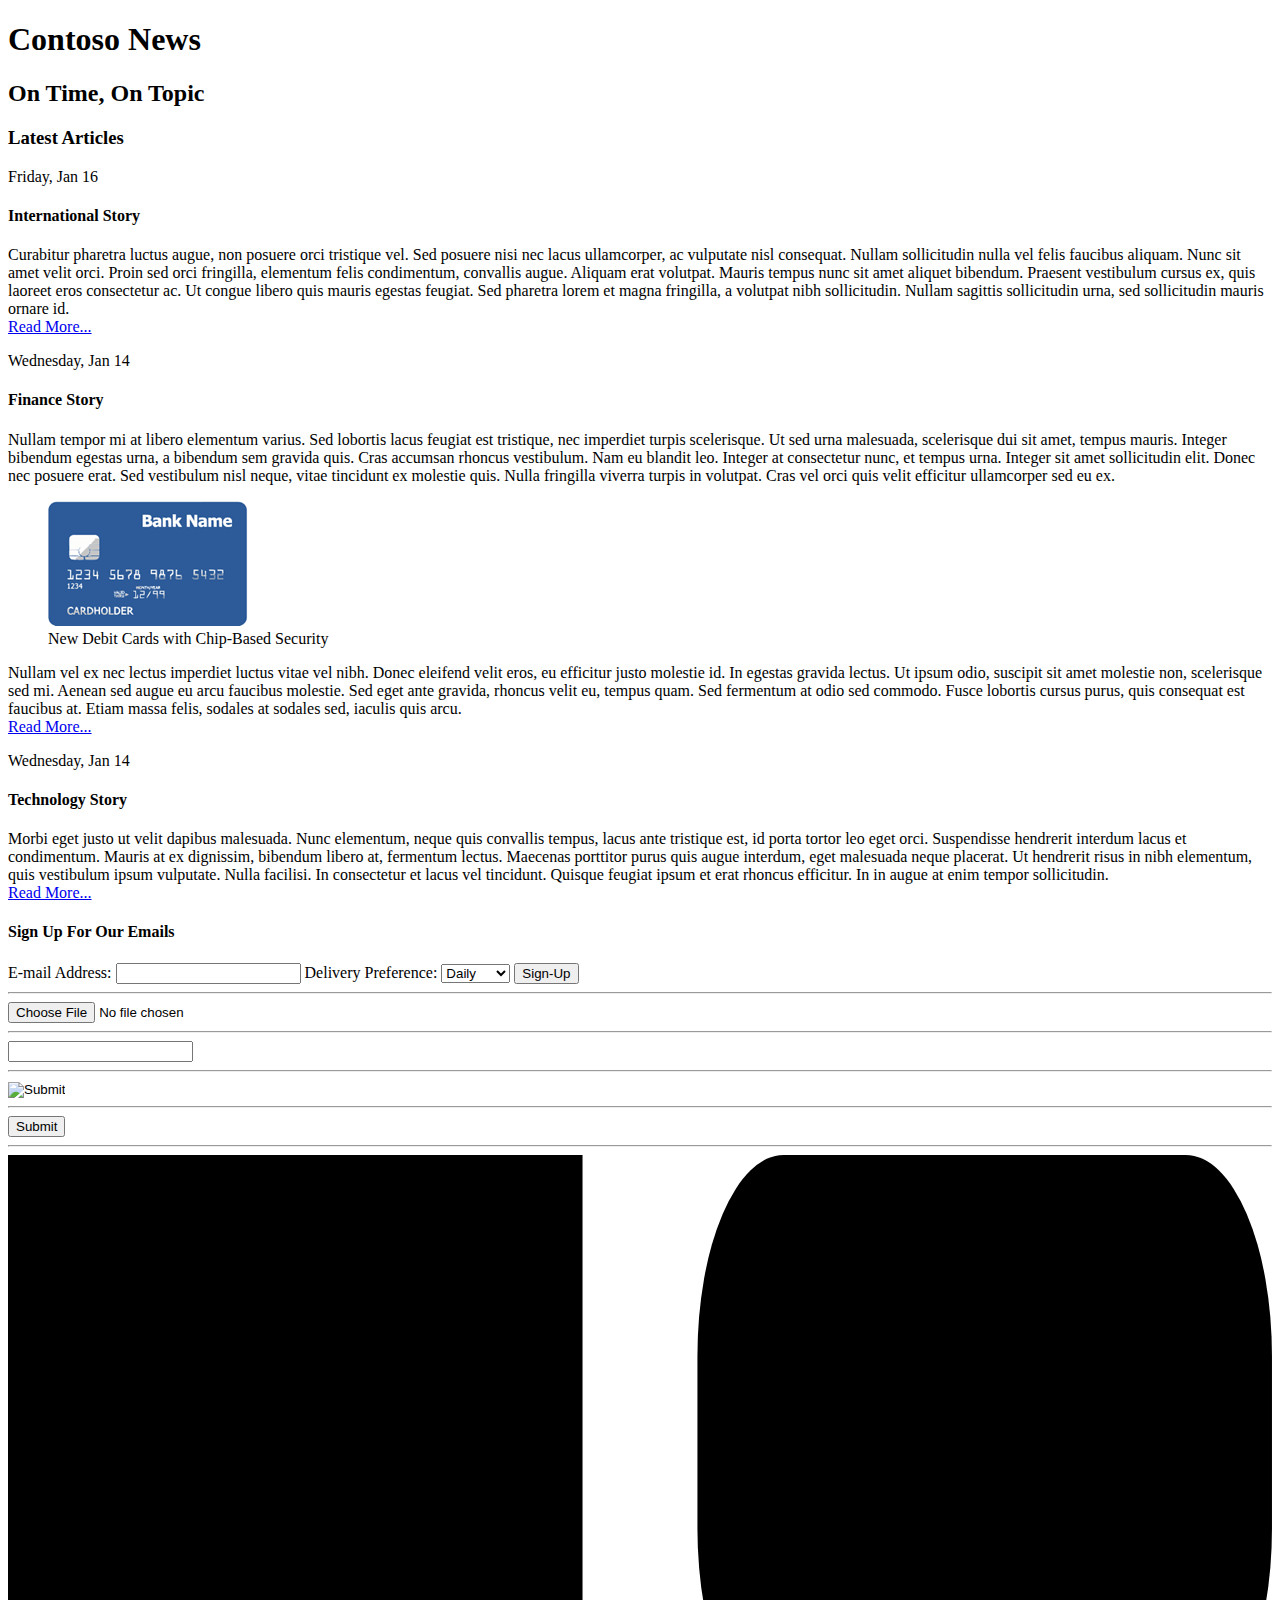
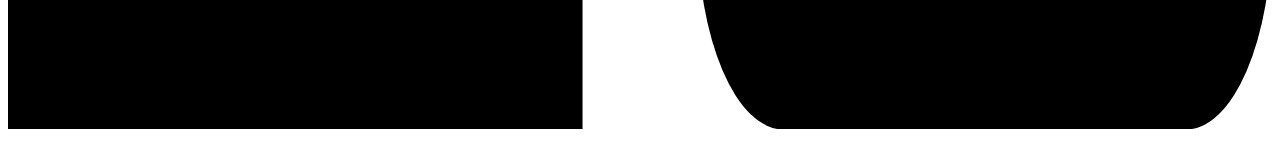
<file: ContosoNews.html>
<!DOCTYPE html>
<html lang="en-US">
<head>
	<title>Contoso News</title>
</head>
<body>
	<header>
		<h1>Contoso News</h1>
		<h2>On Time, On Topic</h1>
	</header>
	
	<main>
	<h3>Latest Articles</h3>
	
		<article>
			<time datetime="16-01-2016">Friday, Jan 16</time>
			<h4>International Story</h4>
			<p>
			Curabitur pharetra luctus augue, non posuere orci tristique vel. Sed posuere nisi nec lacus ullamcorper, ac vulputate nisl consequat. Nullam sollicitudin nulla vel felis faucibus aliquam. Nunc sit amet velit orci. Proin sed orci fringilla, elementum felis condimentum, convallis augue. Aliquam erat volutpat. Mauris tempus nunc sit amet aliquet bibendum. Praesent vestibulum cursus ex, quis laoreet eros consectetur ac. Ut congue libero quis mauris egestas feugiat. Sed pharetra lorem et magna fringilla, a volutpat nibh sollicitudin. Nullam sagittis sollicitudin urna, sed sollicitudin mauris ornare id.
			<br><a href="#" target="_blank">Read More...</a>
			</p>
			</article>
	
		<article>
			<time datetime="14-01-2016">Wednesday, Jan 14</time>
			<h4>Finance Story</h4>
			<p>
			Nullam tempor mi at libero elementum varius. Sed lobortis lacus feugiat est tristique, nec imperdiet turpis scelerisque. Ut sed urna malesuada, scelerisque dui sit amet, tempus mauris. Integer bibendum egestas urna, a bibendum sem gravida quis. Cras accumsan rhoncus vestibulum. Nam eu blandit leo. Integer at consectetur nunc, et tempus urna. Integer sit amet sollicitudin elit. Donec nec posuere erat. Sed vestibulum nisl neque, vitae tincidunt ex molestie quis. Nulla fringilla viverra turpis in volutpat. Cras vel orci quis velit efficitur ullamcorper sed eu ex. 
			<p>
				<figure>
					<img src="img/chip_debit.png" alt="Debit Card with Chip">
					<figcaption>New Debit Cards with Chip-Based Security</figcaption>
				</figure>
			</p>
			Nullam vel ex nec lectus imperdiet luctus vitae vel nibh. Donec eleifend velit eros, eu efficitur justo molestie id. In egestas gravida lectus. Ut ipsum odio, suscipit sit amet molestie non, scelerisque sed mi. Aenean sed augue eu arcu faucibus molestie. Sed eget ante gravida, rhoncus velit eu, tempus quam. Sed fermentum at odio sed commodo. Fusce lobortis cursus purus, quis consequat est faucibus at. Etiam massa felis, sodales at sodales sed, iaculis quis arcu.
			<br><a href="#" target="_blank">Read More...</a>

			</p>
			</article>
	
		<article>
			<time datetime="14-01-2016">Wednesday, Jan 14</time>
			<h4>Technology Story</h4>
			<p>
			Morbi eget justo ut velit dapibus malesuada. Nunc elementum, neque quis convallis tempus, lacus ante tristique est, id porta tortor leo eget orci. Suspendisse hendrerit interdum lacus et condimentum. Mauris at ex dignissim, bibendum libero at, fermentum lectus. Maecenas porttitor purus quis augue interdum, eget malesuada neque placerat. Ut hendrerit risus in nibh elementum, quis vestibulum ipsum vulputate. Nulla facilisi. In consectetur et lacus vel tincidunt. Quisque feugiat ipsum et erat rhoncus efficitur. In in augue at enim tempor sollicitudin.
			<br><a href="#" target="_blank">Read More...</a>
			</p>
		</article>
	</main>
	<h4>Sign Up For Our Emails</h4>
	<summary>
		<form>
			<label>E-mail Address: </label>
			<input type="text" name="" required="required">
			<label>Delivery Preference: </label>
			<select>
				<option>Daily</option>
				<option>Weekly</option>
				<option>Monthly</option>
			</select>
			<input type="submit" name="" value="Sign-Up">
		</form>
	</summary>
	<hr />
	<form>
		<input type="file" name="">
	</form>
	<hr />
	<form>
		<input type="upload" name="">
	</form>
	<hr />
	<form>
		<input type="image" name="">
	</form>
	<hr />
	<form>
		<input type="submit" name="">
	</form>
	<hr />
	<svg viewBox="0 0 220 100" xmlns="http://www.w3.org/2000/svg">
	<!-- Simple rectangle -->
	<rect width="100" height="100" />

	<!-- Rounded corner rectangle -->
	<rect x="120" width="100" height="100" rx="15" ry="35" />
</svg>
</body>
</html>
</file>
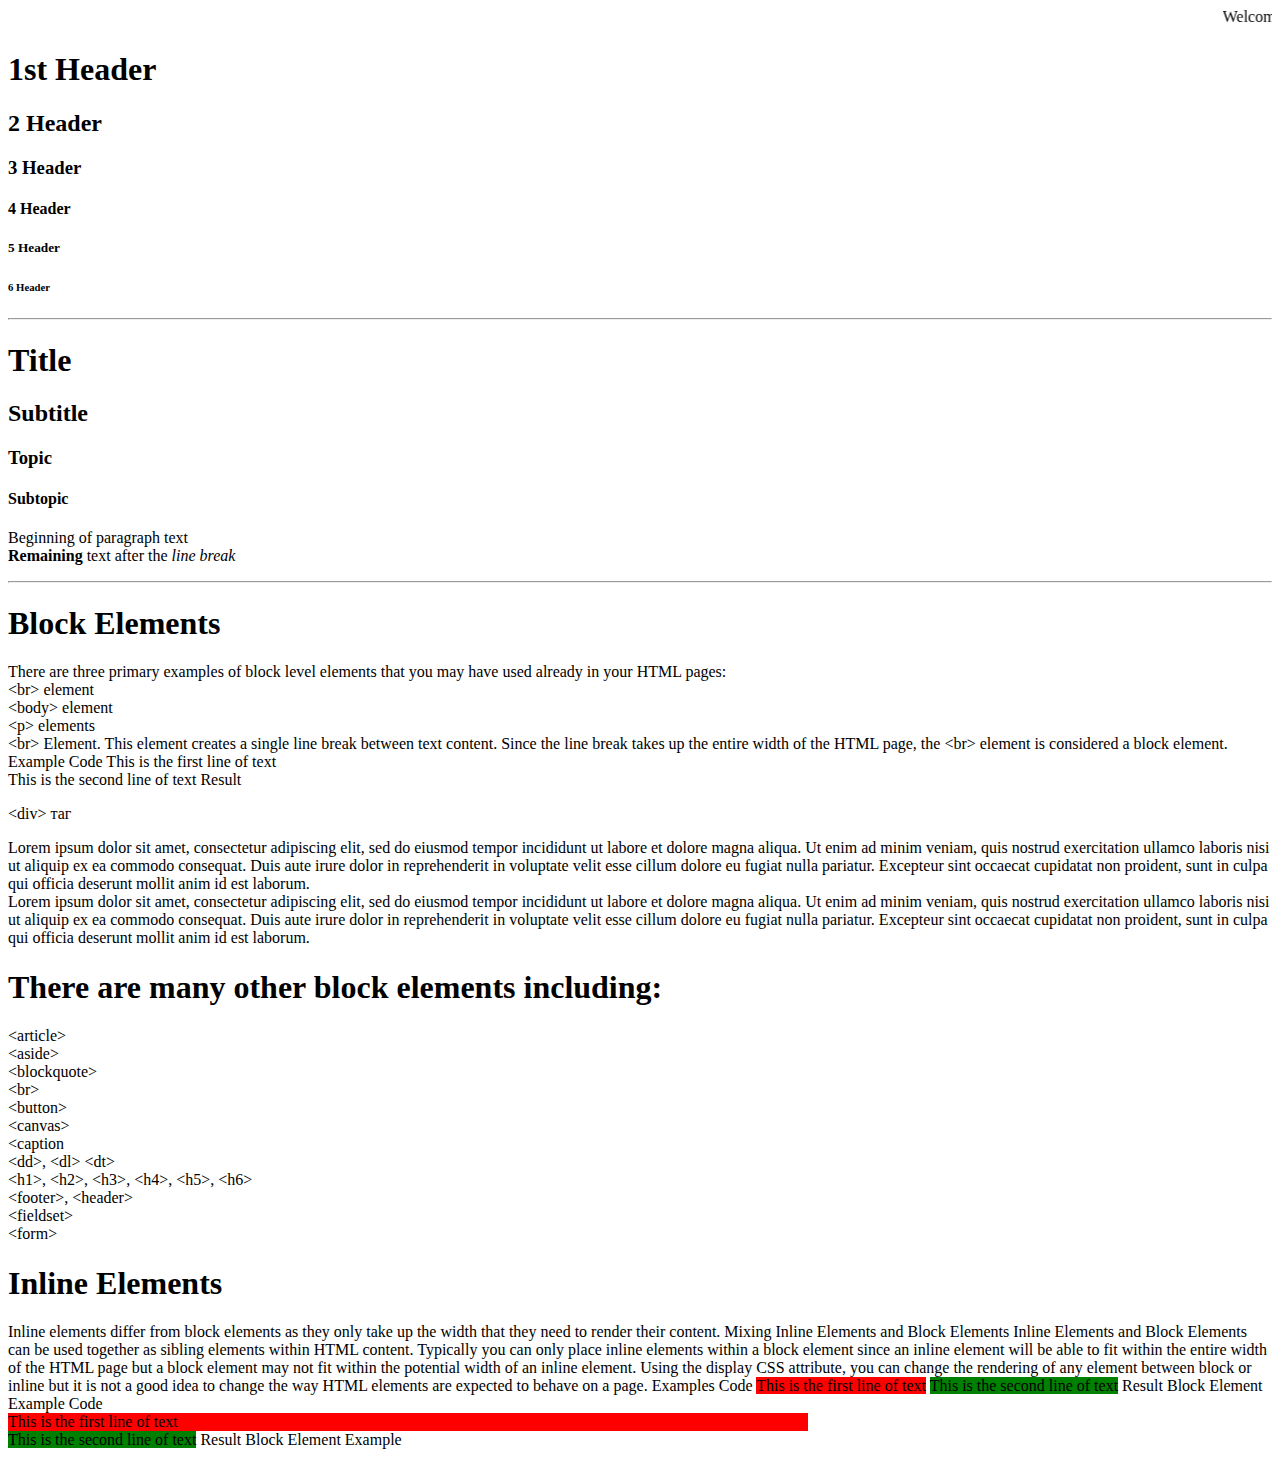
<file: Creating a Basic HTML Page.html>
<!DOCTYPE html>
<html lang="en-US">
<head>
	<title>Introduction to Web Pages</title>
</head>
<body>
	<marquee>Welcome</marquee>
	<h1>1st Header</h1>
	<h2>2 Header</h2>
	<h3>3 Header</h3>
	<h4>4 Header</h4>
	<h5>5 Header</h5>
	<h6>6 Header</h6>

	<hr />

	<h1>Title</h1>
	<h2>Subtitle</h2>
	<h3>Topic</h3>
	<h4>Subtopic</h4>
	<p>
    Beginning of paragraph text
    <br />
    <strong>Remaining</strong> text after the <i>line break</i>
    </p> 
<hr />
<h1>Block Elements</h1>


There are three primary examples of block level elements that you may have used already in your HTML pages:<br />

&ltbr&gt element<br />
&ltbody&gt element<br />
&ltp&gt elements<br />


&ltbr&gt Element. This element creates a single line break between text content. Since the line break takes up the entire width of the HTML page, the &ltbr&gt element is considered a block element.

Example
Code
This is the first line of text
<br />
This is the second line of text
Result


	<p>&ltdiv&gt таг</p>

	<div>Lorem ipsum dolor sit amet, consectetur adipiscing elit, sed do eiusmod tempor incididunt ut labore et dolore magna aliqua. Ut enim ad minim veniam, quis nostrud exercitation ullamco laboris nisi ut aliquip ex ea commodo consequat. Duis aute irure dolor in reprehenderit in voluptate velit esse cillum dolore eu fugiat nulla pariatur. Excepteur sint occaecat cupidatat non proident, sunt in culpa qui officia deserunt mollit anim id est laborum.</div>
	<div>Lorem ipsum dolor sit amet, consectetur adipiscing elit, sed do eiusmod tempor incididunt ut labore et dolore magna aliqua. Ut enim ad minim veniam, quis nostrud exercitation ullamco laboris nisi ut aliquip ex ea commodo consequat. Duis aute irure dolor in reprehenderit in voluptate velit esse cillum dolore eu fugiat nulla pariatur. Excepteur sint occaecat cupidatat non proident, sunt in culpa qui officia deserunt mollit anim id est laborum.</div>

<h1>There are many other block elements including:</h1>

&ltarticle&gt<br />
&ltaside&gt<br />
&ltblockquote&gt<br />
&ltbr&gt<br />
&ltbutton&gt<br />
&ltcanvas&gt<br />
&ltcaption<br />
&ltdd&gt, &ltdl&gt &ltdt&gt<br />
&lth1&gt, &lth2&gt, &lth3&gt, &lth4&gt, &lth5&gt, &lth6&gt<br />
&ltfooter&gt, &ltheader&gt<br />
&ltfieldset&gt<br />
&ltform&gt<br />


<h1>Inline Elements</h1>
Inline elements differ from block elements as they only take up the width that they need to render their content.

Mixing Inline Elements and Block Elements
Inline Elements and Block Elements can be used together as sibling elements within HTML content. Typically you can only place inline elements within a block element since an inline element will be able to fit within the entire width of the HTML page but a block element may not fit within the potential width of an inline element.

Using the display CSS attribute, you can change the rendering of any element between block or inline but it is not a good idea to change the way HTML elements are expected to behave on a page.

Examples
Code
<span style="background-color: red;">This is the first line of text</span>
<span style="background-color: green;">This is the second line of text</span>
Result
Block Element Example

Code
<div style="background-color: red; width: 800px;">This is the first line of text</div>
<span style="background-color: green;">This is the second line of text</span>
Result
Block Element Example
	
	</body>
</html>
</file>
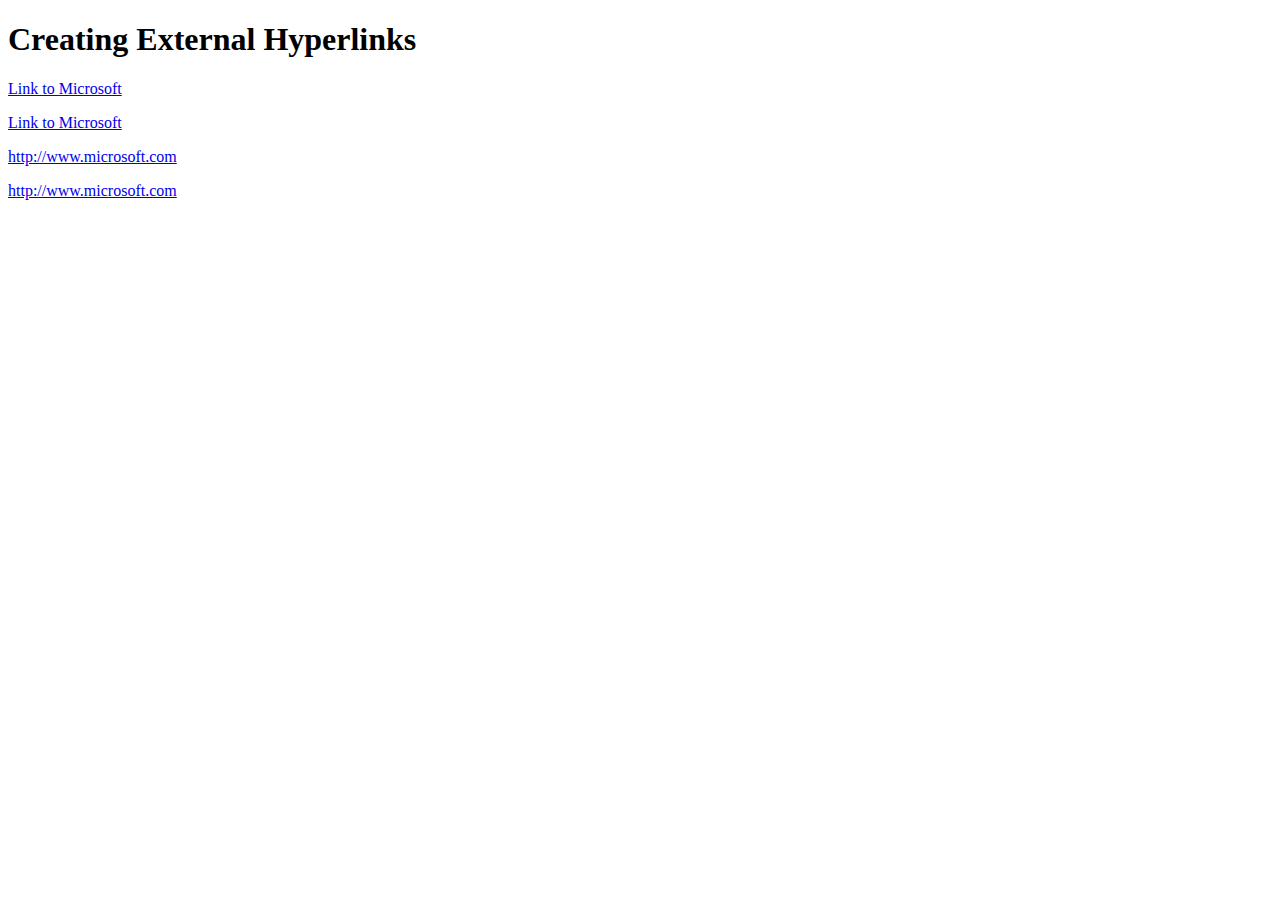
<file: Creating External Hyperlinks.html>
<!DOCTYPE html>
<html lang="en-US">
<head>
    <title>HTML Page</title>
</head>
<body>
	<h1>Creating External Hyperlinks</h1>
	<a href="http://www.microsoft.com">Link to Microsoft</a>
	<p />
	<a href="http://www.microsoft.com" target="_blank">Link to Microsoft</a>
	<p />
	<a href="http://www.microsoft.com" target="_blank">http://www.microsoft.com</a>
	<p />
	<a href="http://www.microsoft.com" target="_blank" download>http://www.microsoft.com</a>
</body>
</html>
</file>
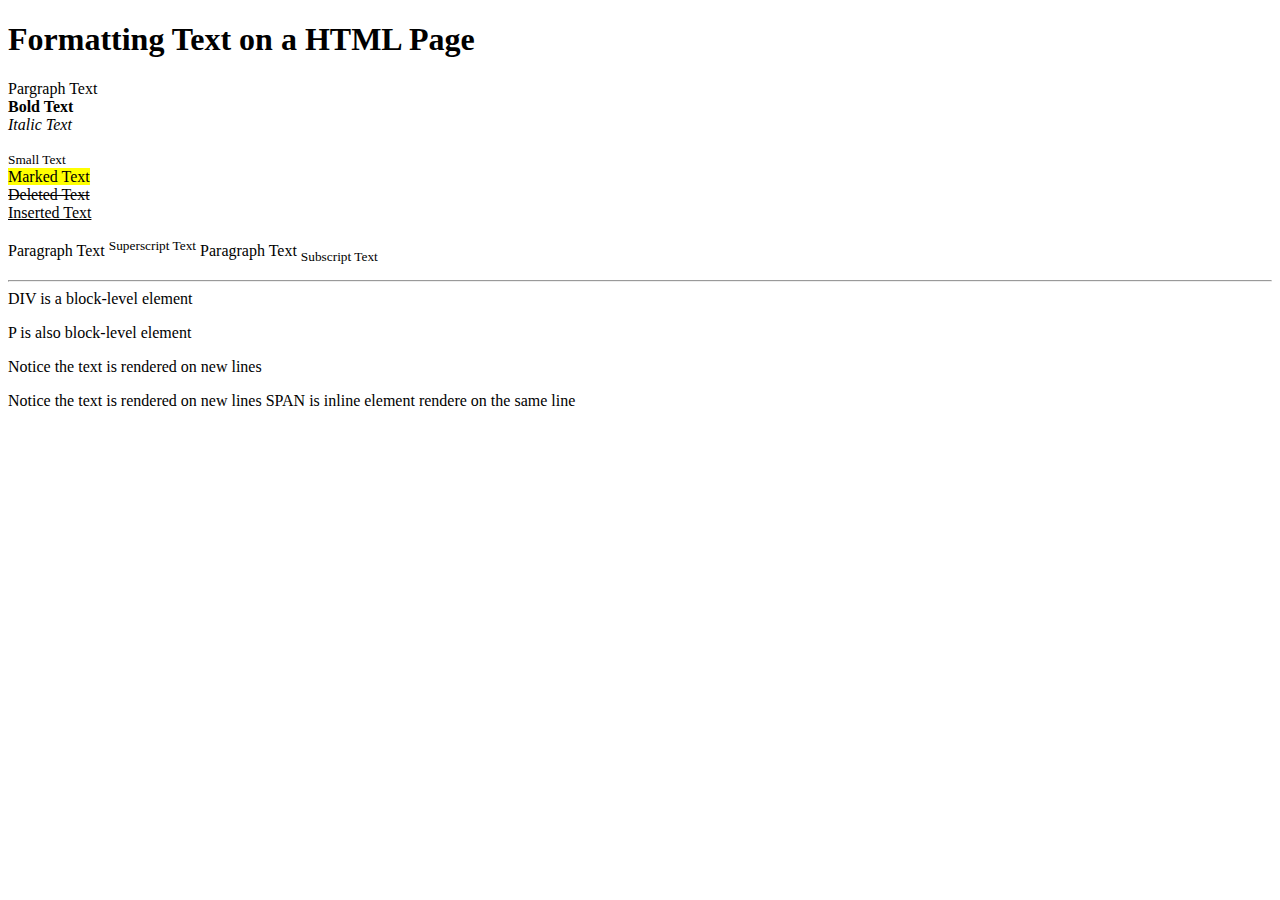
<file: Formatting Text on a HTML Page.html>
<!DOCTYPE html>
<html>
<head>
	<title>HTML Page</title>
</head>
<body>
	<h1>
		Formatting Text on a HTML Page
	</h1>

<body>
<p>
  Pargraph Text
  <br />
  <strong>Bold Text</strong>
  <br />
  <i>Italic Text</i>
</p>
<p>
	<small>Small Text</small>
	<br />
<mark>Marked Text</mark>
<br />
<del>Deleted Text</del>
<br />
<ins>Inserted Text</ins>
</p>
<p>
Paragraph Text <sup>Superscript Text</sup> Paragraph Text <sub>Subscript Text</sub>
</p>
</body>



	<hr />
	<div>
		DIV is a block-level element
		<p>
			P is also block-level element
		</p>
		<p>
			Notice the text is rendered on new lines
		</p>
	</div>
	<div>
		Notice the text is rendered on new lines
	<span>
		SPAN is inline element rendere on the same line
	</span>
	</div>
</body>
</html>
</file>
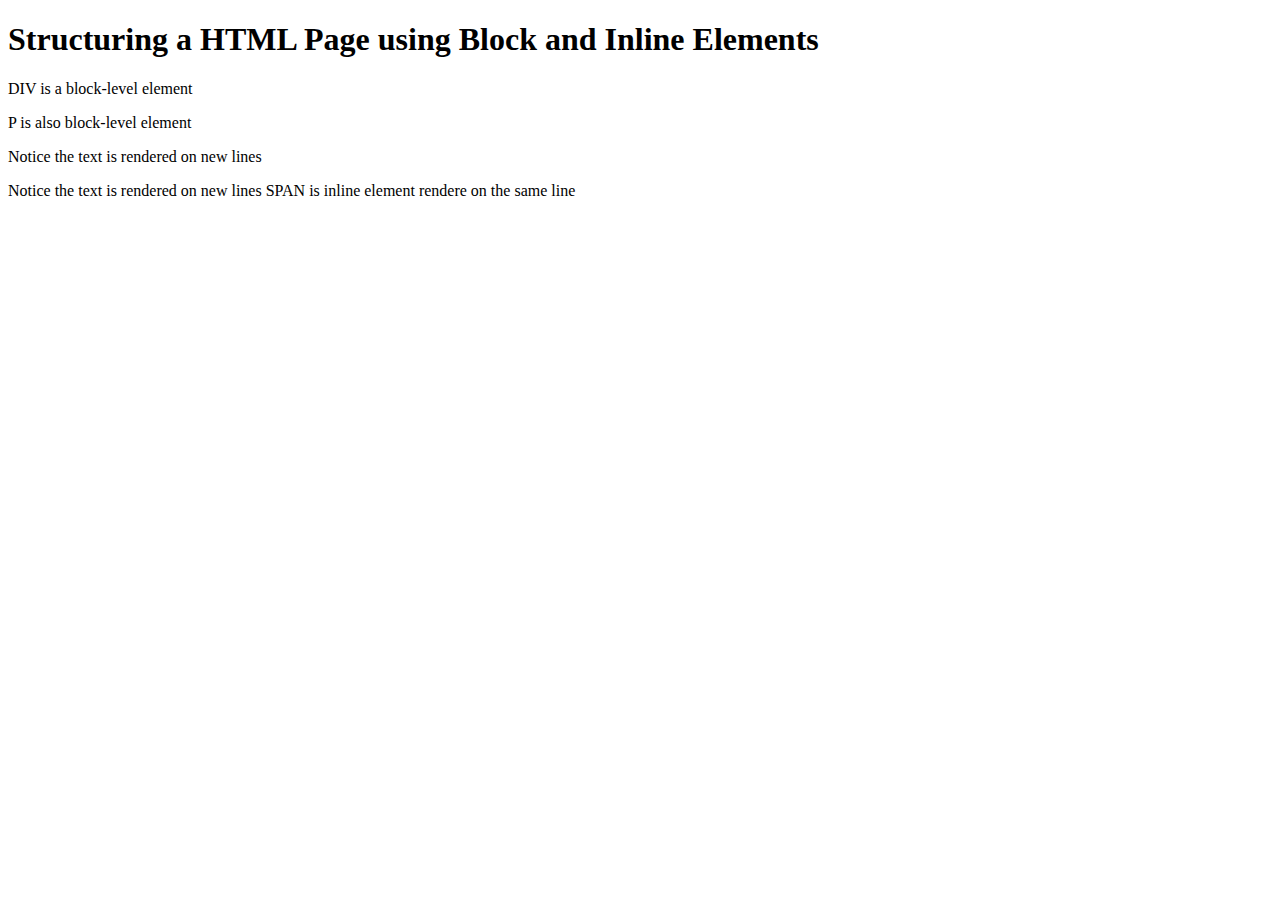
<file: Structuring a HTML Page using Block and Inline Elements.html>
<!DOCTYPE html>
<html>
<head>
	<title>HTML Page</title>
</head>
<body>
	<h1>
		Structuring a HTML Page using Block and Inline Elements
	</h1>
	<div>
		DIV is a block-level element
		<p>
			P is also block-level element
		</p>
		<p>
			Notice the text is rendered on new lines
		</p>
	</div>
	<div>
		Notice the text is rendered on new lines
	<span>
		SPAN is inline element rendere on the same line
	</span>
	</div>
</body>
</html>
</file>
